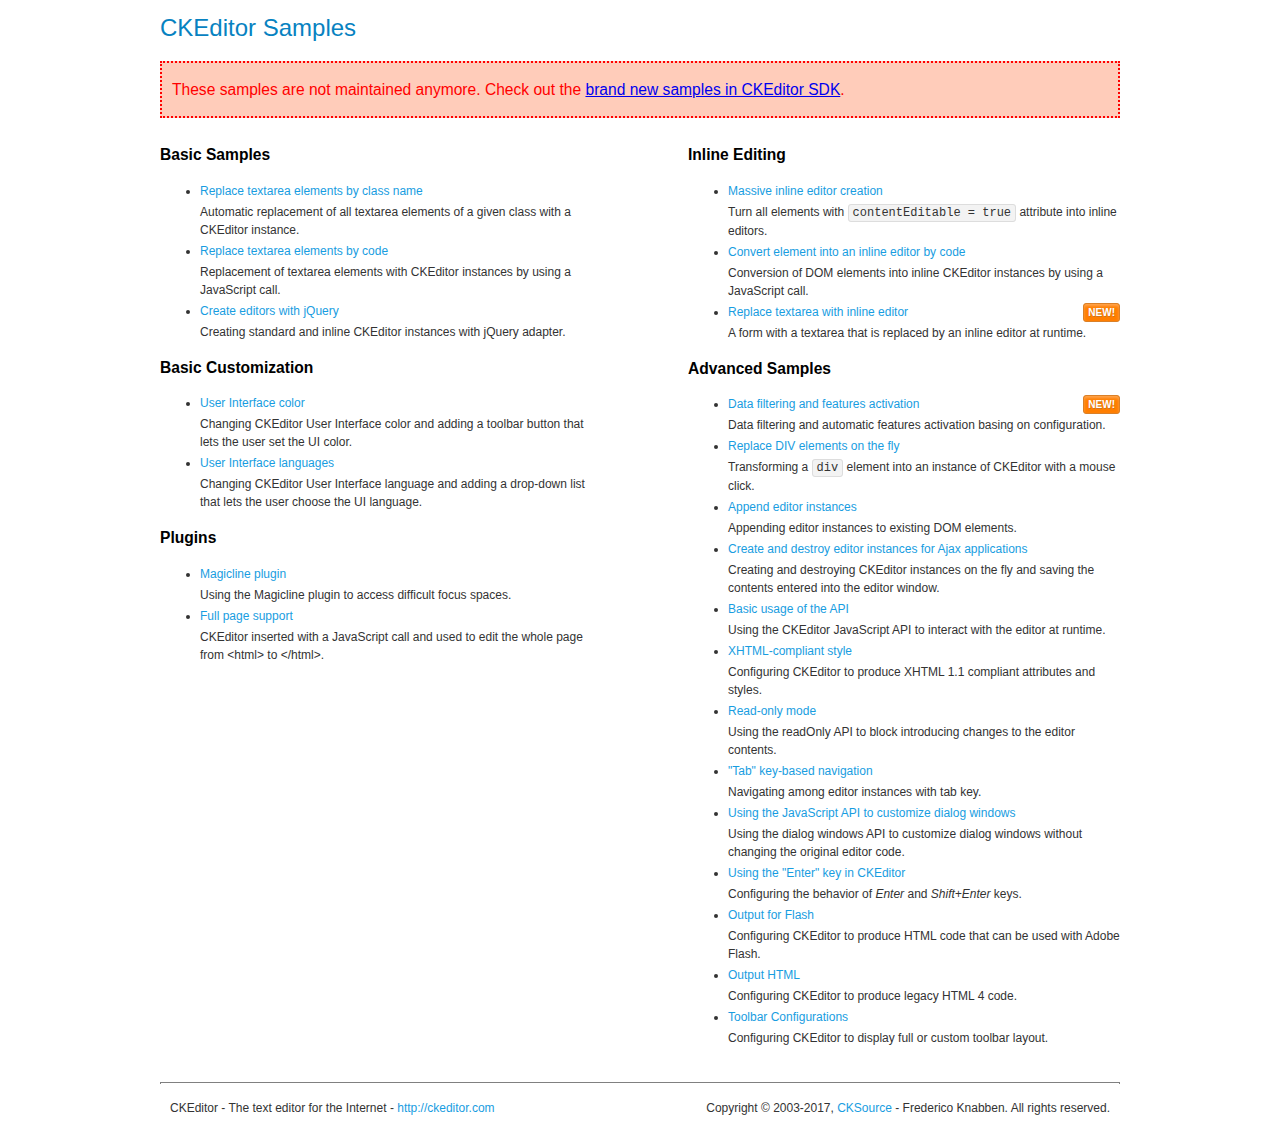
<file: project/static/back/js/helpers/ckeditor/samples/old/index.html>
<!DOCTYPE html>
<!--
Copyright (c) 2003-2017, CKSource - Frederico Knabben. All rights reserved.
For licensing, see LICENSE.md or http://ckeditor.com/license
-->
<html>
<head>
	<meta charset="utf-8">
	<title>CKEditor Samples</title>
	<link rel="stylesheet" href="sample.css">
</head>
<body>
	<h1 class="samples">
		CKEditor Samples
	</h1>
	<div class="warning deprecated">
		These samples are not maintained anymore. Check out the <a href="http://sdk.ckeditor.com/">brand new samples in CKEditor SDK</a>.
	</div>
	<div class="twoColumns">
		<div class="twoColumnsLeft">
			<h2 class="samples">
				Basic Samples
			</h2>
			<dl class="samples">
				<dt><a class="samples" href="replacebyclass.html">Replace textarea elements by class name</a></dt>
				<dd>Automatic replacement of all textarea elements of a given class with a CKEditor instance.</dd>

				<dt><a class="samples" href="replacebycode.html">Replace textarea elements by code</a></dt>
				<dd>Replacement of textarea elements with CKEditor instances by using a JavaScript call.</dd>

				<dt><a class="samples" href="jquery.html">Create editors with jQuery</a></dt>
				<dd>Creating standard and inline CKEditor instances with jQuery adapter.</dd>
			</dl>

			<h2 class="samples">
				Basic Customization
			</h2>
			<dl class="samples">
				<dt><a class="samples" href="uicolor.html">User Interface color</a></dt>
				<dd>Changing CKEditor User Interface color and adding a toolbar button that lets the user set the UI color.</dd>

				<dt><a class="samples" href="uilanguages.html">User Interface languages</a></dt>
				<dd>Changing CKEditor User Interface language and adding a drop-down list that lets the user choose the UI language.</dd>
			</dl>


			<h2 class="samples">Plugins</h2>
<dl class="samples">
<dt><a class="samples" href="magicline/magicline.html">Magicline plugin</a></dt>
<dd>Using the Magicline plugin to access difficult focus spaces.</dd>

<dt><a class="samples" href="wysiwygarea/fullpage.html">Full page support</a></dt>
<dd>CKEditor inserted with a JavaScript call and used to edit the whole page from &lt;html&gt; to &lt;/html&gt;.</dd>
</dl>
		</div>
		<div class="twoColumnsRight">
			<h2 class="samples">
				Inline Editing
			</h2>
			<dl class="samples">
				<dt><a class="samples" href="inlineall.html">Massive inline editor creation</a></dt>
				<dd>Turn all elements with <code>contentEditable = true</code> attribute into inline editors.</dd>

				<dt><a class="samples" href="inlinebycode.html">Convert element into an inline editor by code</a></dt>
				<dd>Conversion of DOM elements into inline CKEditor instances by using a JavaScript call.</dd>

				<dt><a class="samples" href="inlinetextarea.html">Replace textarea with inline editor</a> <span class="new">New!</span></dt>
				<dd>A form with a textarea that is replaced by an inline editor at runtime.</dd>

				
			</dl>

			<h2 class="samples">
				Advanced Samples
			</h2>
			<dl class="samples">
				<dt><a class="samples" href="datafiltering.html">Data filtering and features activation</a> <span class="new">New!</span></dt>
				<dd>Data filtering and automatic features activation basing on configuration.</dd>

				<dt><a class="samples" href="divreplace.html">Replace DIV elements on the fly</a></dt>
				<dd>Transforming a <code>div</code> element into an instance of CKEditor with a mouse click.</dd>

				<dt><a class="samples" href="appendto.html">Append editor instances</a></dt>
				<dd>Appending editor instances to existing DOM elements.</dd>

				<dt><a class="samples" href="ajax.html">Create and destroy editor instances for Ajax applications</a></dt>
				<dd>Creating and destroying CKEditor instances on the fly and saving the contents entered into the editor window.</dd>

				<dt><a class="samples" href="api.html">Basic usage of the API</a></dt>
				<dd>Using the CKEditor JavaScript API to interact with the editor at runtime.</dd>

				<dt><a class="samples" href="xhtmlstyle.html">XHTML-compliant style</a></dt>
				<dd>Configuring CKEditor to produce XHTML 1.1 compliant attributes and styles.</dd>

				<dt><a class="samples" href="readonly.html">Read-only mode</a></dt>
				<dd>Using the readOnly API to block introducing changes to the editor contents.</dd>

				<dt><a class="samples" href="tabindex.html">"Tab" key-based navigation</a></dt>
				<dd>Navigating among editor instances with tab key.</dd>


				
<dt><a class="samples" href="dialog/dialog.html">Using the JavaScript API to customize dialog windows</a></dt>
<dd>Using the dialog windows API to customize dialog windows without changing the original editor code.</dd>

<dt><a class="samples" href="enterkey/enterkey.html">Using the &quot;Enter&quot; key in CKEditor</a></dt>
<dd>Configuring the behavior of <em>Enter</em> and <em>Shift+Enter</em> keys.</dd>

<dt><a class="samples" href="htmlwriter/outputforflash.html">Output for Flash</a></dt>
<dd>Configuring CKEditor to produce HTML code that can be used with Adobe Flash.</dd>

<dt><a class="samples" href="htmlwriter/outputhtml.html">Output HTML</a></dt>
<dd>Configuring CKEditor to produce legacy HTML 4 code.</dd>

<dt><a class="samples" href="toolbar/toolbar.html">Toolbar Configurations</a></dt>
<dd>Configuring CKEditor to display full or custom toolbar layout.</dd>

			</dl>
		</div>
	</div>
	<div id="footer">
		<hr>
		<p>
			CKEditor - The text editor for the Internet - <a class="samples" href="http://ckeditor.com/">http://ckeditor.com</a>
		</p>
		<p id="copy">
			Copyright &copy; 2003-2017, <a class="samples" href="http://cksource.com/">CKSource</a> - Frederico Knabben. All rights reserved.
		</p>
	</div>
</body>
</html>
</file>
<file: project/static/back/js/helpers/ckeditor/samples/old/sample.css>
/*
Copyright (c) 2003-2017, CKSource - Frederico Knabben. All rights reserved.
For licensing, see LICENSE.md or http://ckeditor.com/license
*/

html, body, h1, h2, h3, h4, h5, h6, div, span, blockquote, p, address, form, fieldset, img, ul, ol, dl, dt, dd, li, hr, table, td, th, strong, em, sup, sub, dfn, ins, del, q, cite, var, samp, code, kbd, tt, pre
{
	line-height: 1.5;
}

body
{
	padding: 10px 30px;
}

input, textarea, select, option, optgroup, button, td, th
{
	font-size: 100%;
}

pre
{
	-moz-tab-size: 4;
	tab-size: 4;
}

pre, code, kbd, samp, tt
{
	font-family: monospace,monospace;
	font-size: 1em;
}

body {
	width: 960px;
	margin: 0 auto;
}

code
{
	background: #f3f3f3;
	border: 1px solid #ddd;
	padding: 1px 4px;
	border-radius: 3px;
}

abbr
{
	border-bottom: 1px dotted #555;
	cursor: pointer;
}

.new, .beta
{
	text-transform: uppercase;
	font-size: 10px;
	font-weight: bold;
	padding: 1px 4px;
	margin: 0 0 0 5px;
	color: #fff;
	float: right;
	border-radius: 3px;
}

.new
{
	background: #FF7E00;
	border: 1px solid #DA8028;
	text-shadow: 0 1px 0 #C97626;

	box-shadow: 0 2px 3px 0 #FFA54E inset;
}

.beta
{
	background: #18C0DF;
	border: 1px solid #19AAD8;
	text-shadow: 0 1px 0 #048CAD;
	font-style: italic;

	box-shadow: 0 2px 3px 0 #50D4FD inset;
}

h1.samples
{
	color: #0782C1;
	font-size: 200%;
	font-weight: normal;
	margin: 0;
	padding: 0;
}

h1.samples a
{
	color: #0782C1;
	text-decoration: none;
	border-bottom: 1px dotted #0782C1;
}

.samples a:hover
{
	border-bottom: 1px dotted #0782C1;
}

h2.samples
{
	color: #000000;
	font-size: 130%;
	margin: 15px 0 0 0;
	padding: 0;
}

p, blockquote, address, form, pre, dl, h1.samples, h2.samples
{
	margin-bottom: 15px;
}

ul.samples
{
	margin-bottom: 15px;
}

.clear
{
	clear: both;
}

fieldset
{
	margin: 0;
	padding: 10px;
}

body, input, textarea
{
	color: #333333;
	font-family: Arial, Helvetica, sans-serif;
}

body
{
	font-size: 75%;
}

a.samples
{
	color: #189DE1;
	text-decoration: none;
}

form
{
	margin: 0;
	padding: 0;
}

pre.samples
{
	background-color: #F7F7F7;
	border: 1px solid #D7D7D7;
	overflow: auto;
	padding: 0.25em;
	white-space: pre-wrap; /* CSS 2.1 */
	word-wrap: break-word; /* IE7 */
}

#footer
{
	clear: both;
	padding-top: 10px;
}

#footer hr
{
	margin: 10px 0 15px 0;
	height: 1px;
	border: solid 1px gray;
	border-bottom: none;
}

#footer p
{
	margin: 0 10px 10px 10px;
	float: left;
}

#footer #copy
{
	float: right;
}

#outputSample
{
	width: 100%;
	table-layout: fixed;
}

#outputSample thead th
{
	color: #dddddd;
	background-color: #999999;
	padding: 4px;
	white-space: nowrap;
}

#outputSample tbody th
{
	vertical-align: top;
	text-align: left;
}

#outputSample pre
{
	margin: 0;
	padding: 0;
}

.description
{
	border: 1px dotted #B7B7B7;
	margin-bottom: 10px;
	padding: 10px 10px 0;
	overflow: hidden;
}

label
{
	display: block;
	margin-bottom: 6px;
}

/**
 *	CKEditor editables are automatically set with the "cke_editable" class
 *	plus cke_editable_(inline|themed) depending on the editor type.
 */

/* Style a bit the inline editables. */
.cke_editable.cke_editable_inline
{
	cursor: pointer;
}

/* Once an editable element gets focused, the "cke_focus" class is
   added to it, so we can style it differently. */
.cke_editable.cke_editable_inline.cke_focus
{
	box-shadow: inset 0px 0px 20px 3px #ddd, inset 0 0 1px #000;
	outline: none;
	background: #eee;
	cursor: text;
}

/* Avoid pre-formatted overflows inline editable. */
.cke_editable_inline pre
{
	white-space: pre-wrap;
	word-wrap: break-word;
}

/**
 *	Samples index styles.
 */

.twoColumns,
.twoColumnsLeft,
.twoColumnsRight
{
	overflow: hidden;
}

.twoColumnsLeft,
.twoColumnsRight
{
	width: 45%;
}

.twoColumnsLeft
{
	float: left;
}

.twoColumnsRight
{
	float: right;
}

dl.samples
{
	padding: 0 0 0 40px;
}
dl.samples > dt
{
	display: list-item;
	list-style-type: disc;
	list-style-position: outside;
	margin: 0 0 3px;
}
dl.samples > dd
{
	margin: 0 0 3px;
}
.warning
{
	color: #ff0000;
	background-color: #FFCCBA;
	border: 2px dotted #ff0000;
	padding: 15px 10px;
	margin: 10px 0;
}

.warning.deprecated {
	font-size: 1.3em;
}

/* Used on inline samples */

blockquote
{
	font-style: italic;
	font-family: Georgia, Times, "Times New Roman", serif;
	padding: 2px 0;
	border-style: solid;
	border-color: #ccc;
	border-width: 0;
}

.cke_contents_ltr blockquote
{
	padding-left: 20px;
	padding-right: 8px;
	border-left-width: 5px;
}

.cke_contents_rtl blockquote
{
	padding-left: 8px;
	padding-right: 20px;
	border-right-width: 5px;
}

img.right {
	border: 1px solid #ccc;
	float: right;
	margin-left: 15px;
	padding: 5px;
}

img.left {
	border: 1px solid #ccc;
	float: left;
	margin-right: 15px;
	padding: 5px;
}

.marker
{
	background-color: Yellow;
}
</file>
